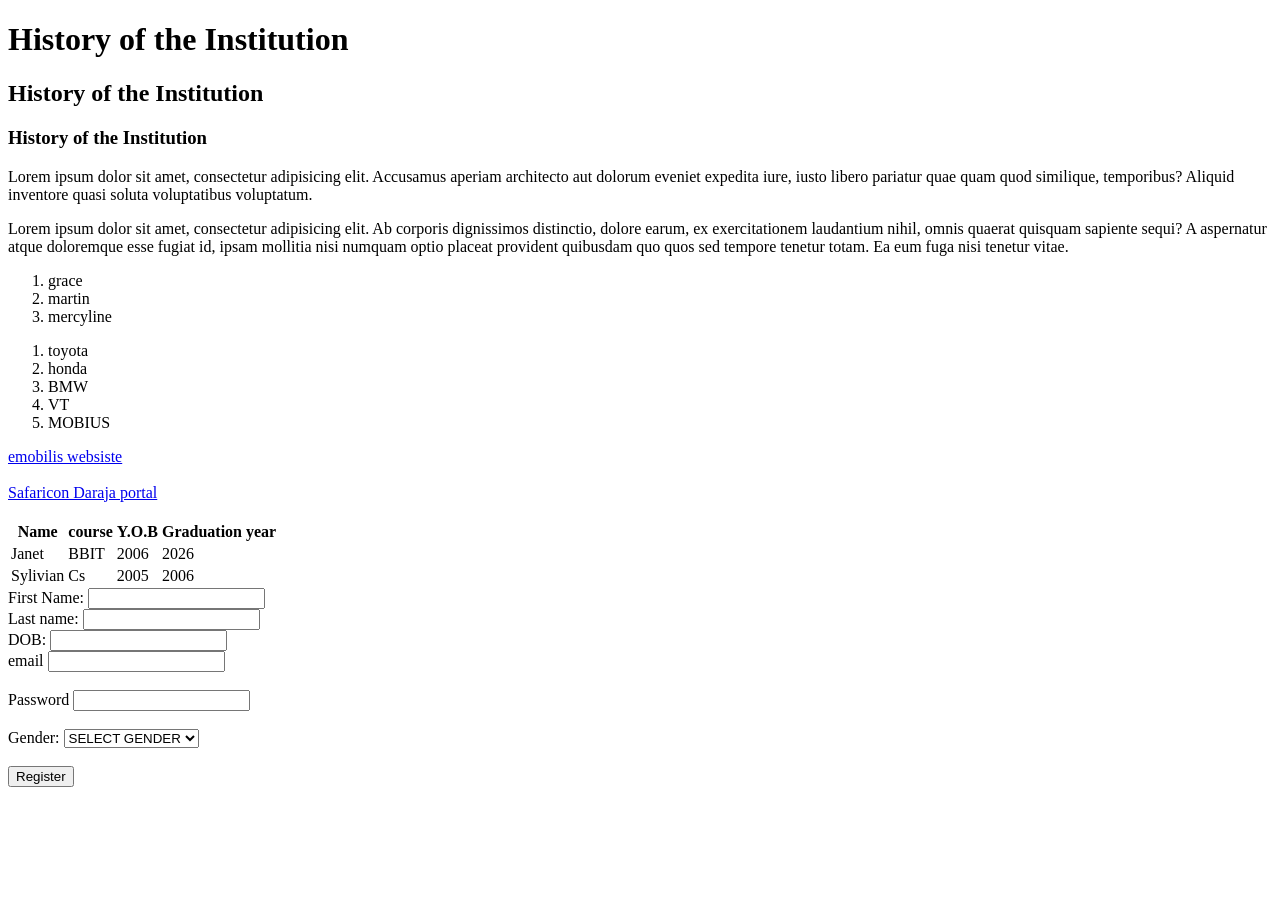
<file: index.html>
<!DOCTYPE html>
<html lang="en" xmlns:https="http://www.w3.org/1999/xhtml">
<head>
    <meta charset="UTF-8">
    <title>home-my school website</title>
</head>
<body>
<h1>History of the Institution</h1>
<h2>History of the Institution</h2>
<h3>History of the Institution</h3>
<p>Lorem ipsum dolor sit amet, consectetur adipisicing elit. Accusamus aperiam architecto aut dolorum eveniet expedita iure, iusto libero pariatur quae quam quod similique, temporibus? Aliquid inventore quasi soluta voluptatibus voluptatum.</p>
<p>Lorem ipsum dolor sit amet, consectetur adipisicing elit. Ab corporis dignissimos distinctio, dolore earum, ex exercitationem laudantium nihil, omnis quaerat quisquam sapiente sequi? A aspernatur atque doloremque esse fugiat id, ipsam mollitia nisi numquam optio placeat provident quibusdam quo quos sed tempore tenetur totam. Ea eum fuga nisi tenetur vitae.</p>

<ol>
<li>grace</li>
<li>martin</li>
<li>mercyline</li>
</ol>
<ol>
    <li>toyota</li>
    <li>honda</li>
    <li>BMW</li>
    <li>VT</li>
    <li>MOBIUS</li>
</ol>
<a href="https://emobilis.ac.ke/"target ="">emobilis websiste</a>
<br><br>
<a href="https://developer.safaricom.co.ke/">Safaricon Daraja portal</a>
<br><br>
<table>
   <thead>
   <tr>

       <th>Name</th>
       <th>course</th>
       <th>Y.O.B</th>
       <th>Graduation year</th>
   </tr>
   </thead>
    <tbody>
    <tr>
        <td>Janet</td>
        <td>BBIT</td>
        <td>2006</td>
        <td>2026</td>
        </tr>

    <tr>
        <td>Sylivian</td>
        <td>Cs</td>
        <td>2005</td>
        <td>2006</td>

    </tr>
    </tbody>
</table>

<form action="">
    <label for="firstname">First Name:</label>
    <input type="text" id="firstname" name="firstname">
      <br>
    <label for="lastname">Last name:</label>
     <input type="text" id="lastname" name="lastname">
      <br>
    <label for="date">DOB:</label>
    <input type="text" id="date" name="date">
    <br>
    <label for="email">email</label>
     <input type="text" id="email" name="email">
    <br><br>
       <label for="password">Password</label>
     <input type="text" id="password" name="password">
        <br><br>
        <label for="gender">Gender:</label>
        <select name="gender" id="gender">
        <option Value=""> SELECT GENDER </option>
            <option value="female">female</option>
            <option value="other">other</option>
            <option value="male">male</option>
        </select>
        <br><br>
        <button type="submit">Register</button>

</form>
</body>
</html>
</file>
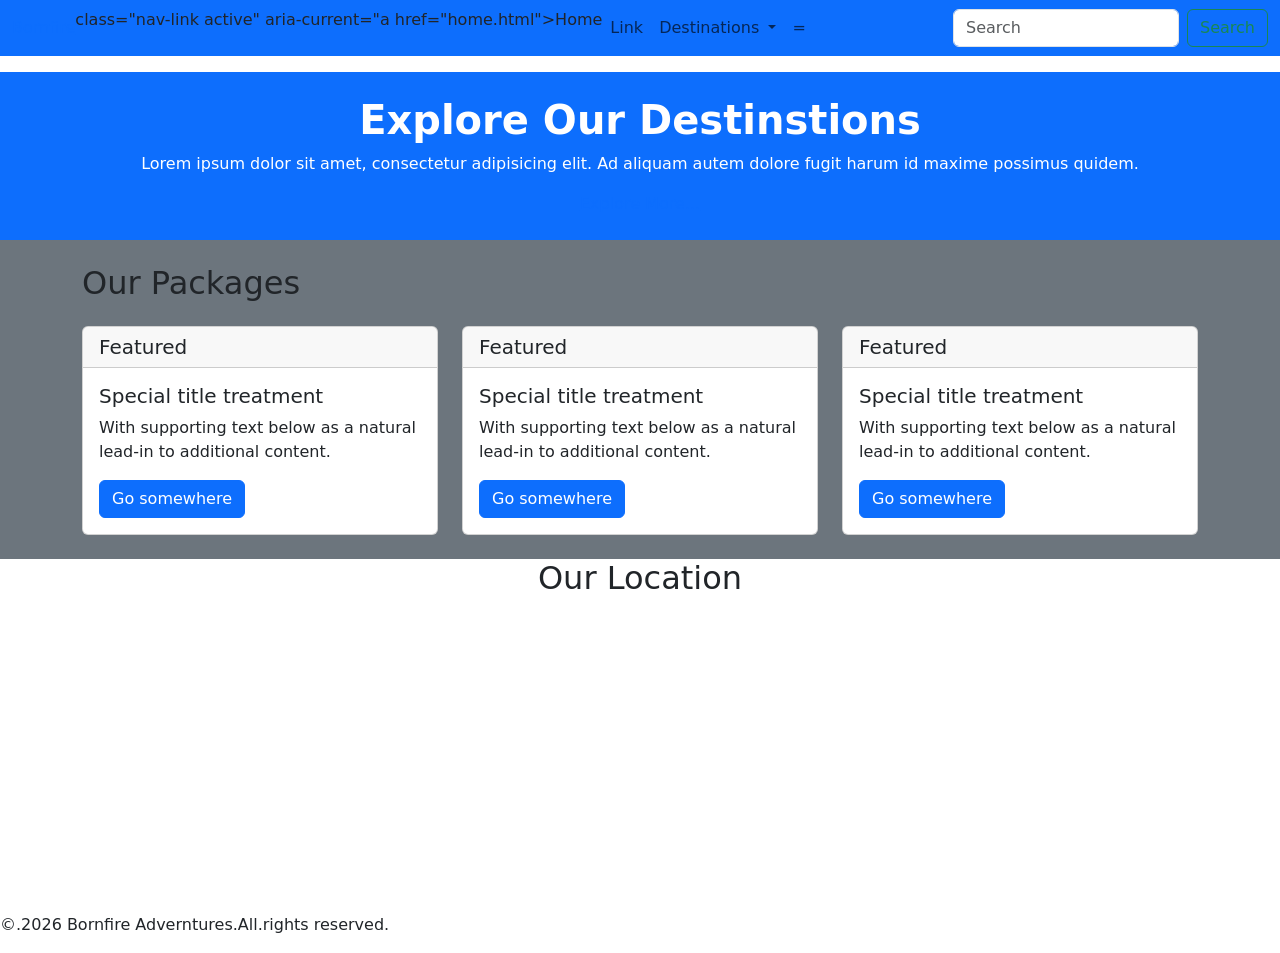
<file: bootstrap.html>
<!doctype html>
<html lang="en">
<head>
    <meta charset="UTF-8">
    <meta name="viewport"
          content="width=device-width, user-scalable=no, initial-scale=1.0, maximum-scale=1.0, minimum-scale=1.0">
    <meta http-equiv="X-UA-Compatible" content="ie=edge">
    <title>Bornfire</title>
    <link rel="stylesheet" href="https://cdn.jsdelivr.net/npm/bootstrap@5.3.8/dist/css/bootstrap.min.css">
</head>
<body>
    <nav class="navbar navbar-expand-lg bg-primary">
  <div class="container-fluid">
  <a href="#">Bornfire</a>
    <button class="navbar-toggler" type="button" data-bs-toggle="collapse" data-bs-target="#navbarSupportedContent" aria-controls="navbarSupportedContent" aria-expanded="false" aria-label="Toggle navigation">
      <span class="navbar-toggler-icon"></span>
    </button>
    <div class="collapse navbar-collapse" id="navbarSupportedContent">
      <ul class="navbar-nav me-auto mb-2 mb-lg-0">
        <li class="nav-item">
          <a> class="nav-link active" aria-current="a href="home.html">Home</a>
        </li>
        <li class="nav-item">
          <a class="nav-link" href="index.html">Link</a>
        </li>
        <li class="nav-item dropdown">
          <a class="nav-link dropdown-toggle" href="home.html" role="button" data-bs-toggle="dropdown" aria-expanded="false">
            Destinations
          </a>
          <ul class="dropdown-menu">
            <li><a class="dropdown-item" href="#">Uhuru Park</a></li>
            <li><a class="dropdown-item" href="#">Zanzibar</a></li>
            <li><hr class="dropdown-divider"></li>
            <li><a class="dropdown-item" href="#">Masai Mara</a></li>
          </ul>
        </li>
        <li class="nav-item">
          <a class="nav-link " href="contact.html" >=</a>
        </li>
      </ul>
      <form class="d-flex" role="search">
        <input class="form-control me-2" type="search" placeholder="Search" aria-label="Search"/>
        <button class="btn btn-outline-success" type="submit">Search</button>
      </form>
    </div>
  </div>
</nav>

<!--Hero section-->
    <section class="bg-primary text-center mt-3 text-white py-4">
        <div class="container">
            <h1 class="fw-bold">Explore Our Destinstions</h1>
            <p>Lorem ipsum dolor sit amet, consectetur adipisicing elit. Ad aliquam autem dolore fugit harum id maxime possimus quidem.</p>
            <a href="" class="" btn-warning>Explore More...</a>
        </div>
    </section>

 <!--   Main section-->
<section class="bg-secondary py-4">
    <div class="container">
        <h2 class="text-center.center-white mb-4">Our Packages</h2>
        <div class="row">
        <div class="col-md-4"><div class="card">
  <h5 class="card-header">Featured</h5>
  <div class="card-body">
    <h5 class="card-title">Special title treatment</h5>
    <p class="card-text">With supporting text below as a natural lead-in to additional content.</p>
    <a href="#" class="btn btn-primary">Go somewhere</a>
  </div>
</div></div>
        <div class="col-md-4"><div class="card">
  <h5 class="card-header">Featured</h5>
  <div class="card-body">
    <h5 class="card-title">Special title treatment</h5>
    <p class="card-text">With supporting text below as a natural lead-in to additional content.</p>
    <a href="#" class="btn btn-primary">Go somewhere</a>
  </div>
</div></div>
        <div class="col-md-4"><div class="card">
  <h5 class="card-header">Featured</h5>
  <div class="card-body">
    <h5 class="card-title">Special title treatment</h5>
    <p class="card-text">With supporting text below as a natural lead-in to additional content.</p>
    <a href="#" class="btn btn-primary">Go somewhere</a>
  </div>
</div></div>
        </div>

    </div>
</section>

   <!-- Google Maps-->
    <section class="cointainer text-center">
        <div>
            <h2>Our Location</h2>
            <iframe src="https://www.google.com/maps/embed?pb=!1m18!1m12!1m3!1d3723.961979612082!2d36.79814067464117!3d-1.2647554356022765!2m3!1f0!2f0!3f0!3m2!1i1024!2i768!4f13.1!3m3!1m2!1s0x182f1741d28f6777%3A0xc89ebb559b0da912!2seMobilis%20Technology%20Training%20Institute!5e1!3m2!1sen!2ske!4v1792060315584!5m2!1sen!2ske" width="100%" height="300" style="border:0;" allowfullscreen="" loading="lazy" referrerpolicy="strict-origin-when-cross-origin"></iframe>
        </div>
    </section>
    <footer>
<!--        <footer> class="bg-primary text-white-center.py-5">-->
    <p>&copy;.2026 Bornfire Adverntures.All.rights reserved.</p>
    </footer>

    <!--<script.src>="https://cdn.jsdelivr.net/npm/bootstrap@5.3.8/dist/js/bootstrap.bundle.min.js"></script.src>-->
</body>
</html>
</file>
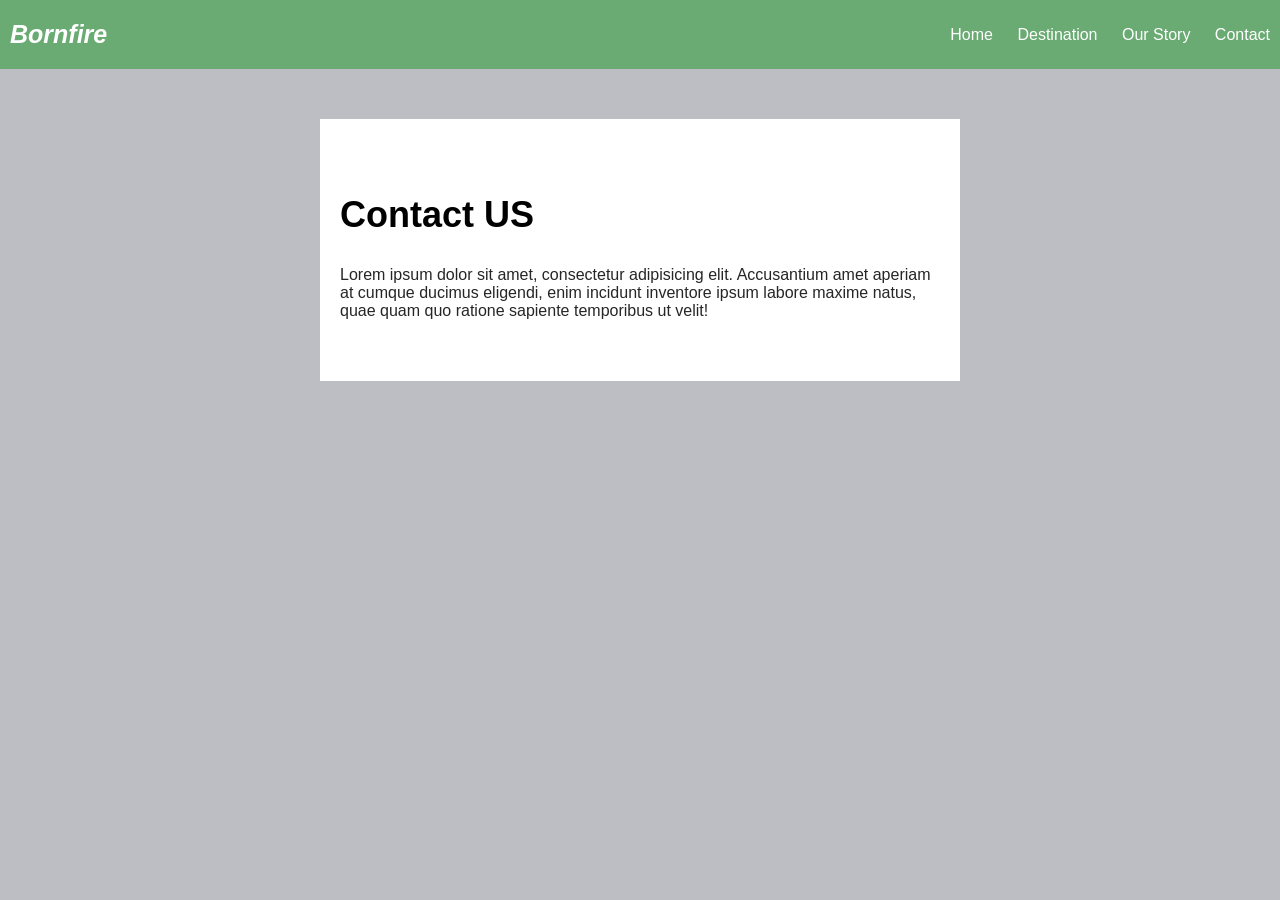
<file: contact.html>
<!DOCTYPE html>
<html lang="en">
<head>
    <meta charset="UTF-8">
    <meta name="viewport" content="width=device-width, initial-scale=1.0">
    <title>Contact Explore Nature</title>
    <link rel="stylesheet" href="/styles.css">
</head>
<body>
    <!-- Navigation section -->
    <nav>
        <div class="logo"> <i>Bornfire</i> </div>
    <div>
            <a href="index.html">Home</a>
            <a href="index.html">Destination</a>
            <a href="contact.html">Our Story</a>
            <a href="contact.html">Contact</a>
        </div>
    </nav>
    <!-- Hero section -->
    <section class="hero-contact">
        <h1>Contact US</h1>
        <p>
            Lorem ipsum dolor sit amet, consectetur adipisicing elit.
            Accusantium amet aperiam at cumque ducimus eligendi, enim
            incidunt inventore ipsum labore maxime natus, quae quam quo
            ratione sapiente temporibus ut velit!
        </p>
    </section>

</body>
</html>
</file>
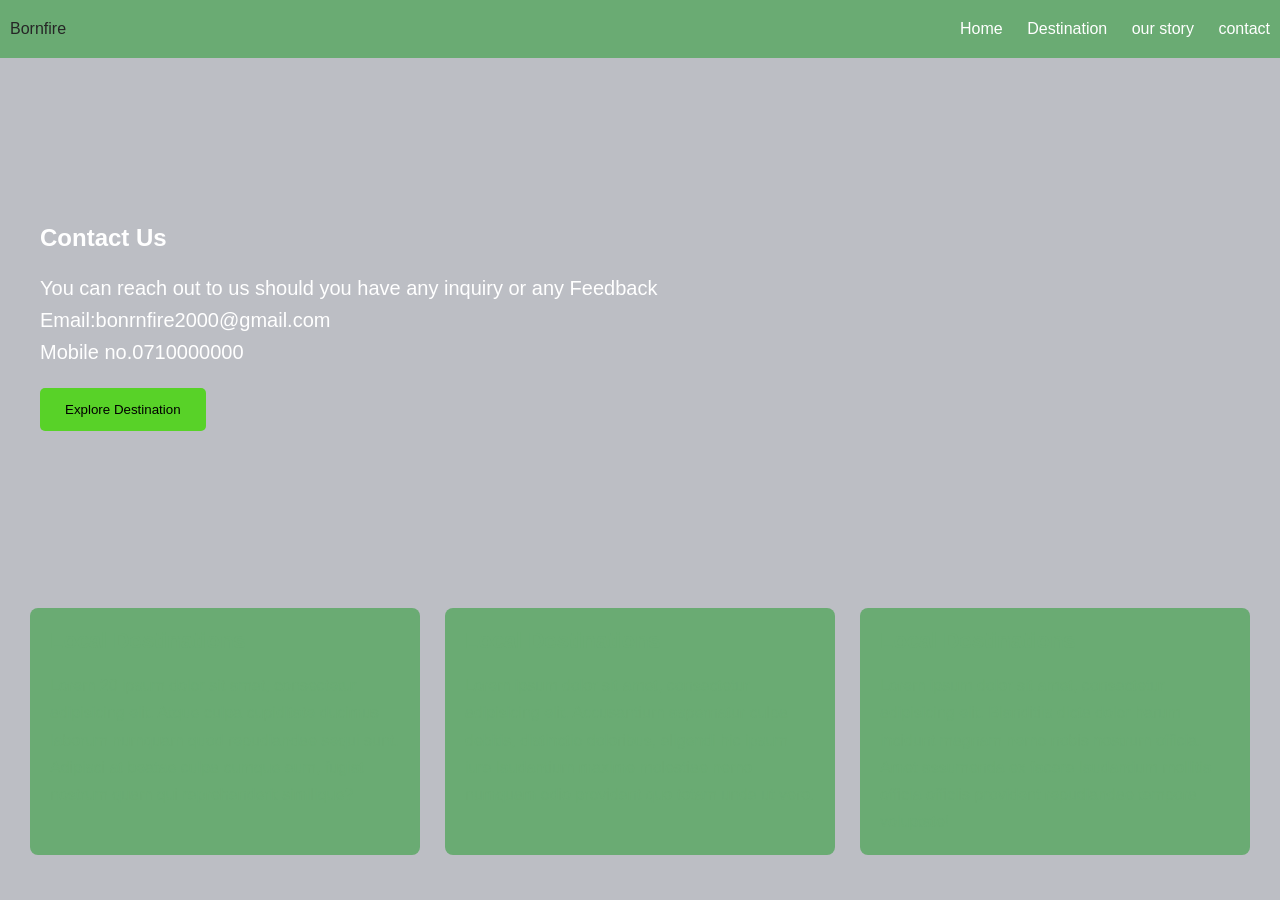
<file: home.html>
<!doctype html>
<html lang="en">
<head>
    <meta charset="UTF-8">
    <meta name="viewport"
          content="width=device-width, user-scalable=no, initial-scale=1.0, maximum-scale=1.0, minimum-scale=1.0">
    <meta http-equiv="X-UA-Compatible" content="ie=edge">
    <title>Bornfire Explore Nature</title>

    <link rel="stylesheet" href="/styles.css">
</head>
<body>
<!--Navigation section-->
      <nav>
      <div>Bornfire</div>
        <div>
            <a href="">Home</a>
            <a href="">Destination</a>
            <a href="">our story</a>
            <a href="">contact</a>
        </div>
      </nav>
<!--hero section-->
<section class="hero">
    <div>
        <h1> Contact Us</h1>
        <p>You can reach out to us  should you have any inquiry or any  Feedback <br>  Email:bonrnfire2000@gmail.com<br>Mobile no.0710000000</p>
        <button>Explore Destination</button>
    </div>
</section>
<section class="columns">
    <div class="column">
        <h2>Local Destinations</h2>
        <P>Lorem 20 ipsum dolor sit amet, consectetur adipisicing elit. Atque culpa cupiditate ducimus laborum numquam quod repudiandae sequi sunt. Adipisci at beatae culpa cumque eum, fugiat nostrum quam qui reprehenderit similique?</P>

    </div>
    <div class="column">
        <h2>Local Destinations</h2><p>Lorem ipsum dolor sit amet, consectetur adipisicing elit. Accusantium aspernatur culpa debitis, distinctio doloribus, eligendi hic ipsum iure laudantium maxime molestiae nemo numquam odio provident quo totam unde ut vero.</p>
</div>
      <div class="column">
          <h2>Local Destinations</h2>
          <p>Lorem ipsum dolor sit amet, consectetur adipisicing elit. Blanditiis dicta dolor harum incidunt magnam nemo nobis nostrum officia. Amet assumenda ex facere laudantium mollitia officia officiis provident repudiandae tempora voluptate!</p>
  </div>

 </section>

</body>
</html>
</file>
<file: styles.css>
body {
    margin: 0;
    font-family: Arial, sans-serif;
    background-color: #bcbec4;
    color: #262626;
}

nav {
    display: flex;
    justify-content: space-between;
    align-items: center;
    background-color: #6aab73;
    padding: 20px 10px;
}

.logo {
    color: white;
    font-size: 25px;
    font-weight: bold;
}

nav a {
    color: white;
    text-decoration: none;
    margin-left: 20px;
}
nav a:hover,




.hero {
    min-height: 400px;
    background-image: url('https://images.pexels.com/photos/40114171/pexels-photo-40114171.jpeg');
    background-size: cover;
    background-position: center;
    display: flex;
    align-items: center;
    padding: 60px 40px;
    color: white;
}

.columns {
    display: flex;
    flex-direction: row;
    gap: 25px;
    padding: 30px;
    align-items: stretch;
}

.column {
    flex: 1;
    padding: 20px;
    background-color: #6aab73;
    border-radius: 8px;
    box-sizing: border-box;
}

.column h2 {
    color: #6aab73;
    font-size: 22px;
    margin-top: 0;
}

.column p {
    color: #6aab73;
    font-size: 16px;
    line-height: 1.7;
    margin-bottom: 0;
}

.hero p {
    font-size: 20px;
    line-height: 1.6;
}

.hero button {
    background-color: #58D228;
    color: black;
    border: none;
    padding: 14px 25px;
    border-radius: 5px;
    cursor: pointer;
}

/* Contact styles */
.hero-contact {
    background-color: #FFFFFF;
  max-width: 600px;
  margin: 50px auto;
  padding: 45px 20px;

}

.hero-contact h1 {
    font-size: 36px;
    color: #000000;
}

.hero-contact p {
    font-size: 16px;
}
</file>
